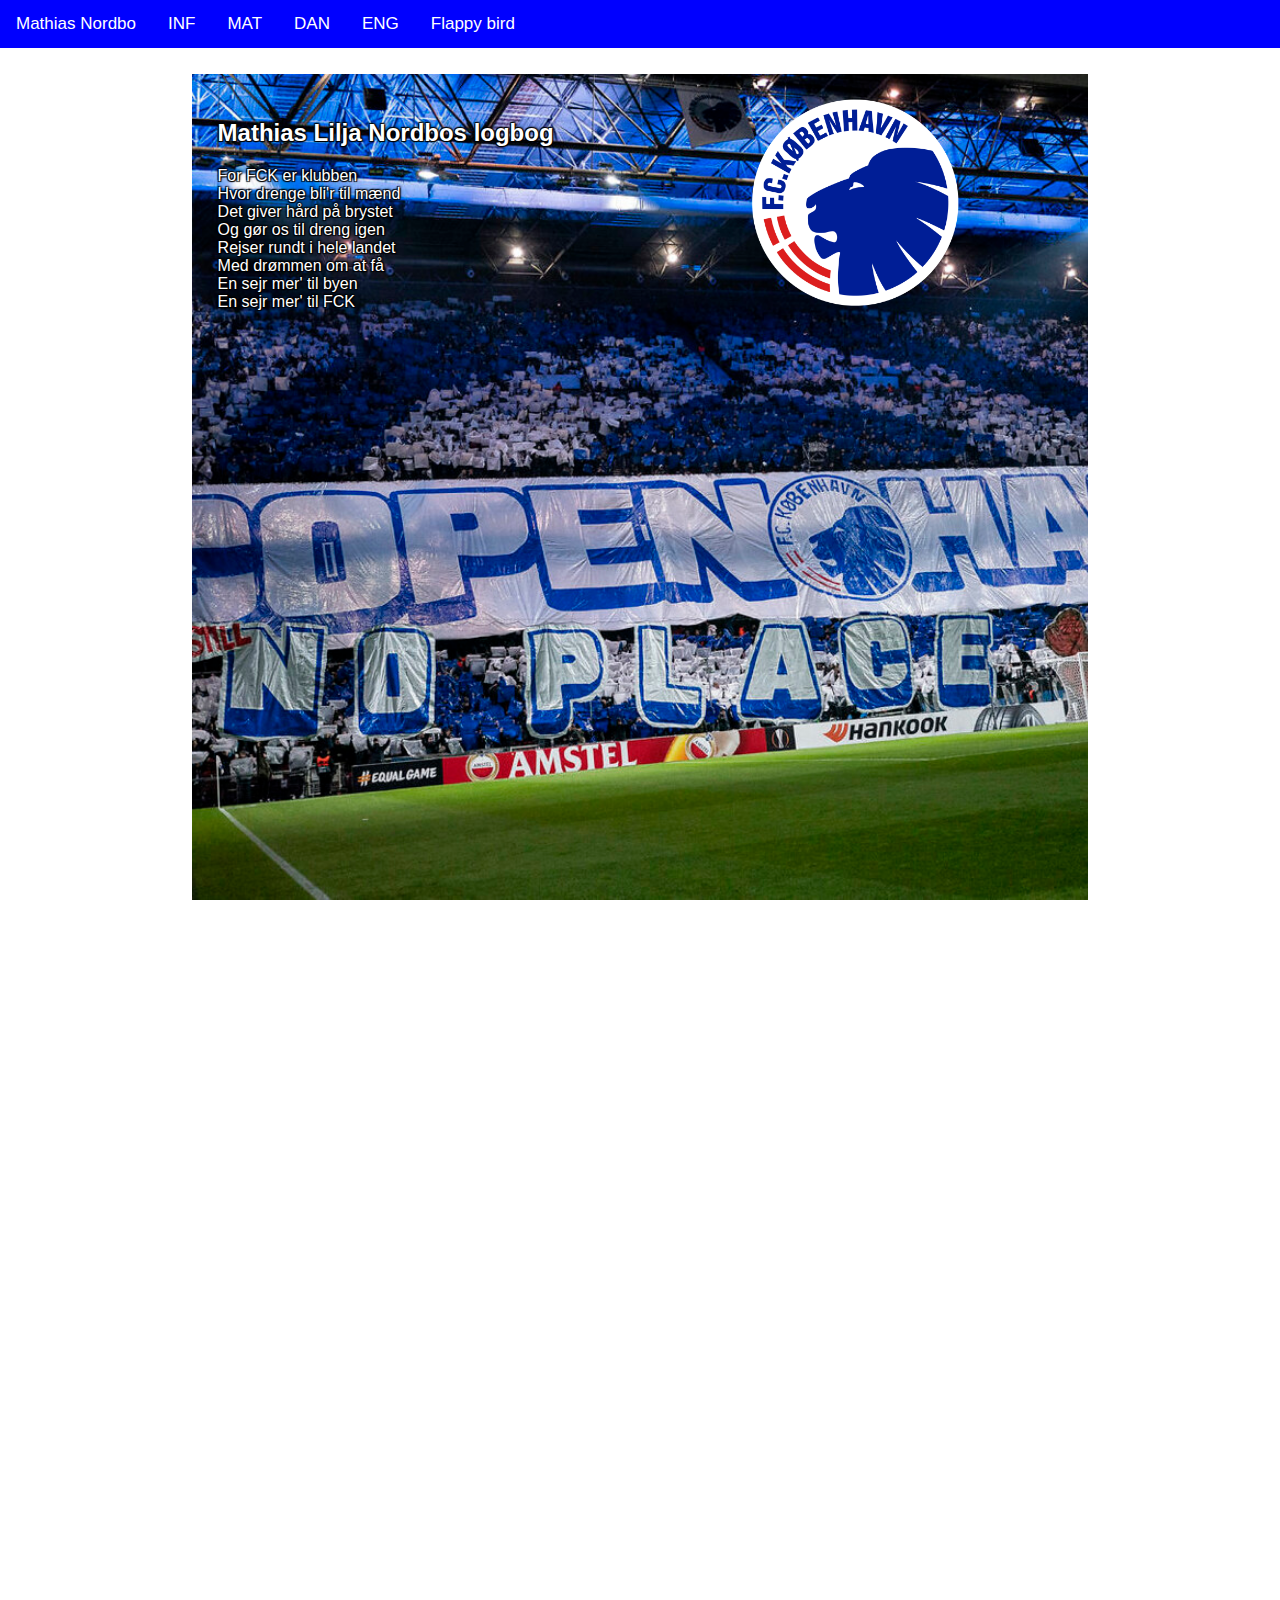
<file: index.html>
<!DOCTYPE html>
<html>
    <head>
        <title>Mathias' logbog</title>
        <meta name="viewport" content="width=device-width, initial-scale=1">
        <link rel="stylesheet" href="https://cdnjs.cloudflare.com/ajax/libs/font-awesome/4.7.0/css/font-awesome.min.css">
        <link rel="stylesheet" href="style.css"></link>
    </head>

    <!-- Banner HTML 
    <div class="banner">
        <h1>Mathias' logbog</h1>
    </div> -->

    <body>
        <!-- Navigation bar HTML -->
        <div class="topnav" id="myTopnav">
            <a href="index.html" class="active">Mathias Nordbo</a>
            <a href="informatik.html">INF</a>
            <a href="matematik.html">MAT</a>
            <a href="dansk.html">DAN</a>
            <a href="engelsk.html">ENG</a>
            <a href="/Users/mathiasliljanordbo/Desktop/Informatik HTML/flappybird-clone-main/beginnerversion/index.html">Flappy bird</a>
            <a href="javascript:void(0);" class="icon" onclick="myFunction()">
              <i class="fa fa-bars"></i>
            </a>
        </div>

        <div class="content">
            <div class="element right">
            <img id="profile-picture" src="images/fck.png">
            </div>
            <div class="element left">
            <h2>
                Mathias Lilja Nordbos logbog
                </h2>
            <p>
                For FCK er klubben
                <br>
                Hvor drenge bli'r til mænd
                <br>
                Det giver hård på brystet
                <br>
                Og gør os til dreng igen
                <br>
                Rejser rundt i hele landet
                <br>
                Med drømmen om at få
                <br>
                En sejr mer' til byen
                <br>
                En sejr mer' til FCK   
            </p>
            </div>
        </div>
        

        <script src="script.js"></script>
    </body>
</html>
</file>
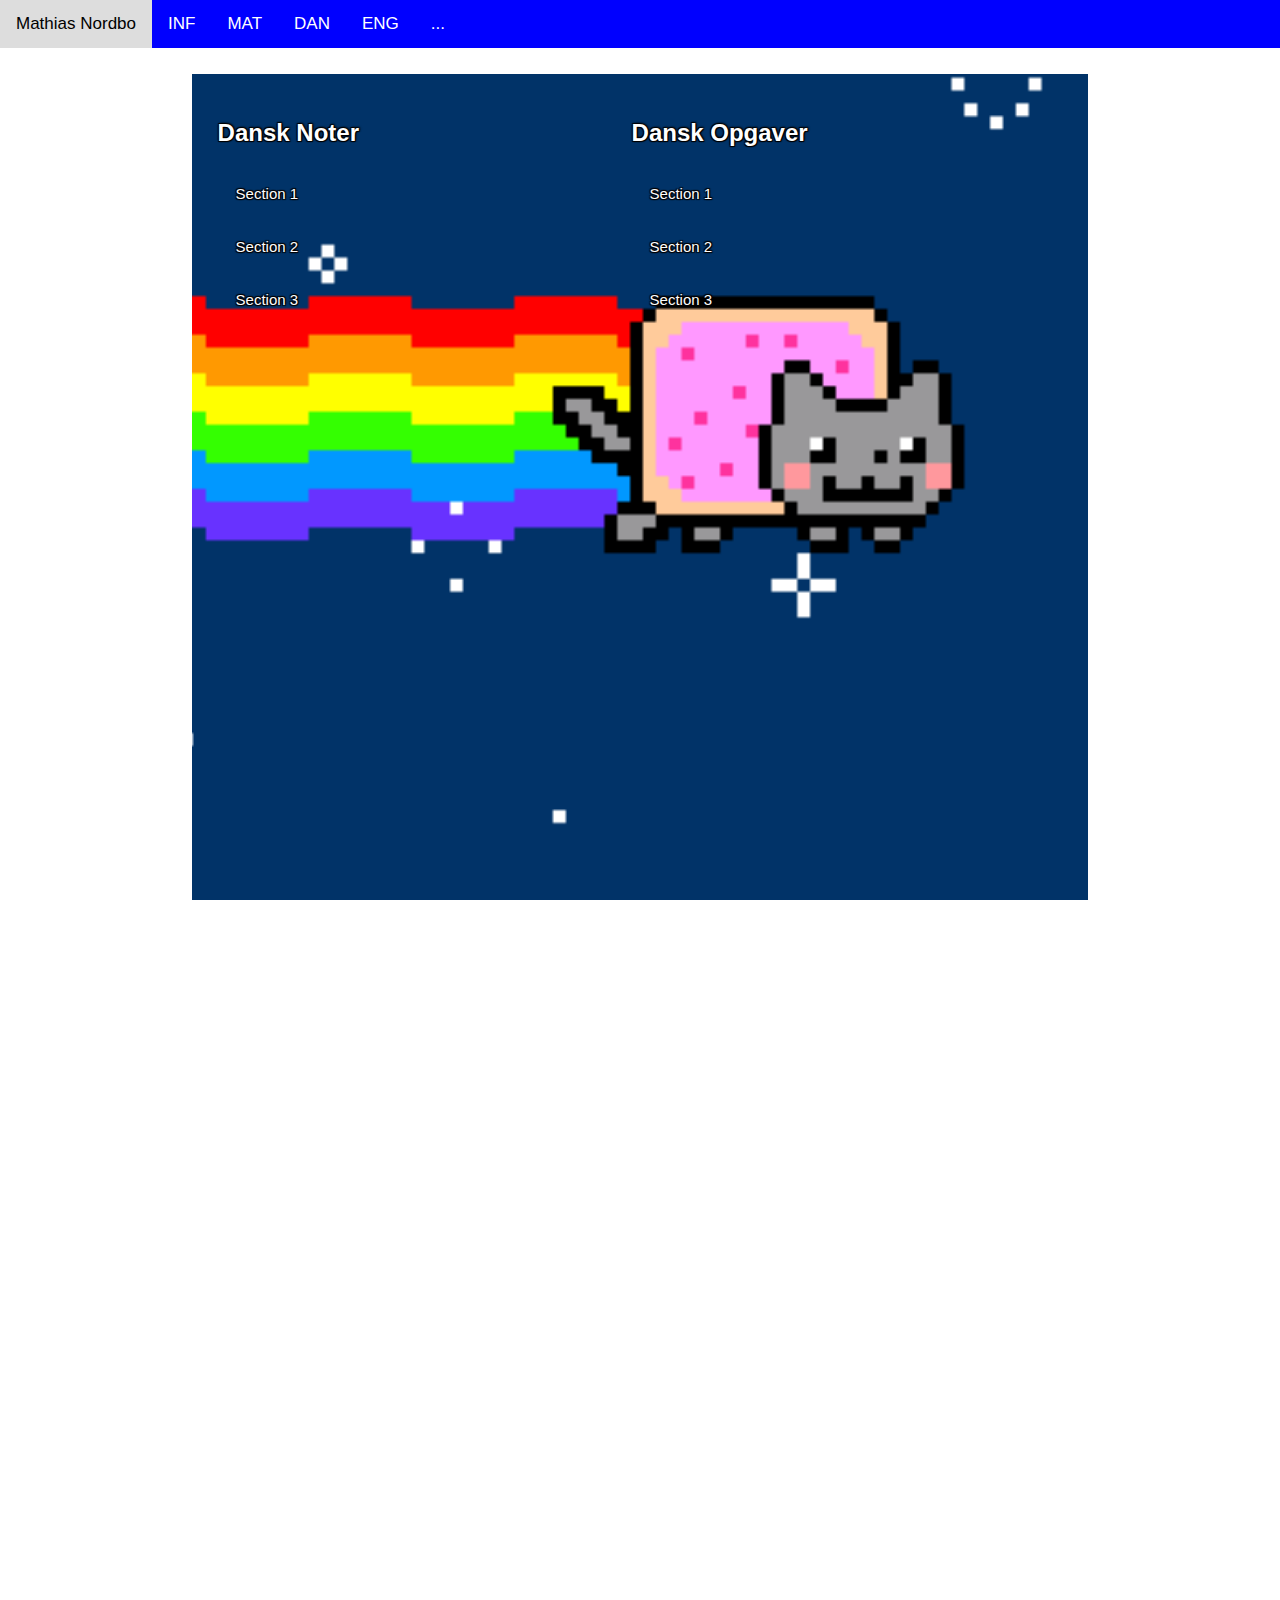
<file: dansk.html>
<!DOCTYPE html>
<html>
    <head>
        <title>Mathias' Logbog</title>
        <meta name="viewport" content="width=device-width, initial-scale=1">
        <link rel="stylesheet" href="https://cdnjs.cloudflare.com/ajax/libs/font-awesome/4.7.0/css/font-awesome.min.css">
        <link rel="stylesheet" href="style.css"></link>
    </head>
    <body>
        <!-- Navigation bar HTML -->
        <div class="topnav" id="myTopnav">
            <a href="index.html">Mathias Nordbo</a>
            <a href="informatik.html">INF</a>
            <a href="matematik.html">MAT</a>
            <a href="dansk.html" class="active">DAN</a>
            <a href="engelsk.html">ENG</a>
            <a href="dotdotdot.html">...</a>
            <a href="javascript:void(0);" class="icon" onclick="myFunction()">
              <i class="fa fa-bars"></i>
            </a>
        </div>

        <!-- Accordion HTML -->
        <div class="content" id="dansk">
            <div class="element left">
                <h2>Dansk Noter</h2>
                <button class="accordion">Section 1</button>
                <div class="panel">
                <p>Lorem ipsum dolor sit amet, consectetur adipisicing elit, sed do eiusmod tempor incididunt ut labore et dolore magna aliqua. Ut enim ad minim veniam, quis nostrud exercitation ullamco laboris nisi ut aliquip ex ea commodo consequat.</p>
                </div>

                <button class="accordion">Section 2</button>
                <div class="panel">
                <p>Lorem ipsum dolor sit amet, consectetur adipisicing elit, sed do eiusmod tempor incididunt ut labore et dolore magna aliqua. Ut enim ad minim veniam, quis nostrud exercitation ullamco laboris nisi ut aliquip ex ea commodo consequat.</p>
                </div>

                <button class="accordion">Section 3</button>
                <div class="panel">
                <p>Lorem ipsum dolor sit amet, consectetur adipisicing elit, sed do eiusmod tempor incididunt ut labore et dolore magna aliqua. Ut enim ad minim veniam, quis nostrud exercitation ullamco laboris nisi ut aliquip ex ea commodo consequat.</p>
                </div>
            </div>

            <div class="element left">
                <h2>Dansk Opgaver</h2>
                <button class="accordion">Section 1</button>
                <div class="panel">
                <p>Lorem ipsum dolor sit amet, consectetur adipisicing elit, sed do eiusmod tempor incididunt ut labore et dolore magna aliqua. Ut enim ad minim veniam, quis nostrud exercitation ullamco laboris nisi ut aliquip ex ea commodo consequat.</p>
                </div>

                <button class="accordion">Section 2</button>
                <div class="panel">
                <p>Lorem ipsum dolor sit amet, consectetur adipisicing elit, sed do eiusmod tempor incididunt ut labore et dolore magna aliqua. Ut enim ad minim veniam, quis nostrud exercitation ullamco laboris nisi ut aliquip ex ea commodo consequat.</p>
                </div>

                <button class="accordion">Section 3</button>
                <div class="panel">
                <p>Lorem ipsum dolor sit amet, consectetur adipisicing elit, sed do eiusmod tempor incididunt ut labore et dolore magna aliqua. Ut enim ad minim veniam, quis nostrud exercitation ullamco laboris nisi ut aliquip ex ea commodo consequat.</p>
                </div>
            </div>

        </div>
        <script src="script.js"></script>
    </body>
</html>
</file>
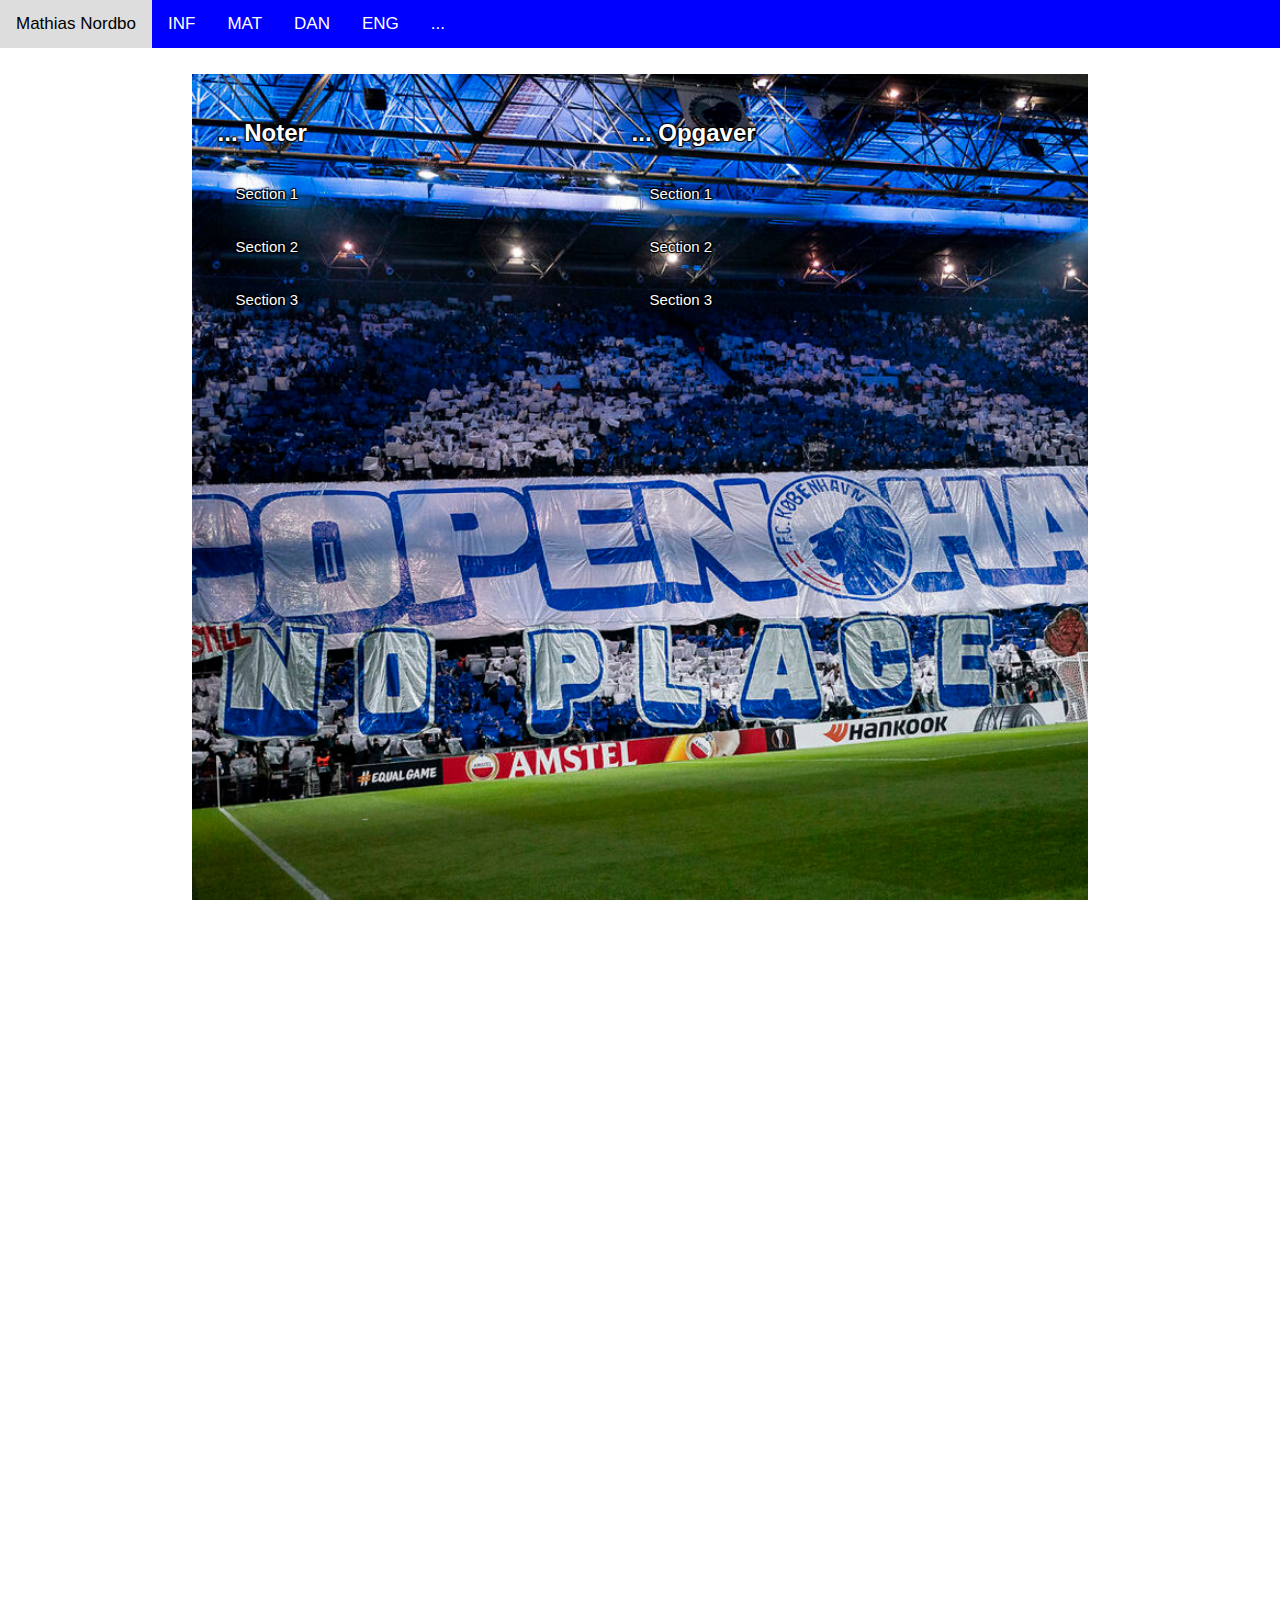
<file: dotdotdot.html>
<!DOCTYPE html>
<html>
    <head>
        <title>Mathias' Logbog</title>
        <meta name="viewport" content="width=device-width, initial-scale=1">
        <link rel="stylesheet" href="https://cdnjs.cloudflare.com/ajax/libs/font-awesome/4.7.0/css/font-awesome.min.css">
        <link rel="stylesheet" href="style.css"></link>
    </head>
    <body>
        <!-- Navigation bar HTML -->
        <div class="topnav" id="myTopnav">
            <a href="index.html">Mathias Nordbo</a>
            <a href="informatik.html">INF</a>
            <a href="matematik.html">MAT</a>
            <a href="dansk.html">DAN</a>
            <a href="engelsk.html">ENG</a>
            <a href="dotdotdot.html" class="active">...</a>
            <a href="javascript:void(0);" class="icon" onclick="myFunction()">
              <i class="fa fa-bars"></i>
            </a>
        </div>

        <!-- Accordion HTML -->
        <div class="content" id="dotdotdot">
            <div class="element left">
                <h2>... Noter</h2>
                <button class="accordion">Section 1</button>
                <div class="panel">
                <p>Lorem ipsum dolor sit amet, consectetur adipisicing elit, sed do eiusmod tempor incididunt ut labore et dolore magna aliqua. Ut enim ad minim veniam, quis nostrud exercitation ullamco laboris nisi ut aliquip ex ea commodo consequat.</p>
                </div>

                <button class="accordion">Section 2</button>
                <div class="panel">
                <p>Lorem ipsum dolor sit amet, consectetur adipisicing elit, sed do eiusmod tempor incididunt ut labore et dolore magna aliqua. Ut enim ad minim veniam, quis nostrud exercitation ullamco laboris nisi ut aliquip ex ea commodo consequat.</p>
                </div>

                <button class="accordion">Section 3</button>
                <div class="panel">
                <p>Lorem ipsum dolor sit amet, consectetur adipisicing elit, sed do eiusmod tempor incididunt ut labore et dolore magna aliqua. Ut enim ad minim veniam, quis nostrud exercitation ullamco laboris nisi ut aliquip ex ea commodo consequat.</p>
                </div>
            </div>

            <div class="element left">
                <h2>... Opgaver</h2>
                <button class="accordion">Section 1</button>
                <div class="panel">
                <p>Lorem ipsum dolor sit amet, consectetur adipisicing elit, sed do eiusmod tempor incididunt ut labore et dolore magna aliqua. Ut enim ad minim veniam, quis nostrud exercitation ullamco laboris nisi ut aliquip ex ea commodo consequat.</p>
                </div>

                <button class="accordion">Section 2</button>
                <div class="panel">
                <p>Lorem ipsum dolor sit amet, consectetur adipisicing elit, sed do eiusmod tempor incididunt ut labore et dolore magna aliqua. Ut enim ad minim veniam, quis nostrud exercitation ullamco laboris nisi ut aliquip ex ea commodo consequat.</p>
                </div>

                <button class="accordion">Section 3</button>
                <div class="panel">
                <p>Lorem ipsum dolor sit amet, consectetur adipisicing elit, sed do eiusmod tempor incididunt ut labore et dolore magna aliqua. Ut enim ad minim veniam, quis nostrud exercitation ullamco laboris nisi ut aliquip ex ea commodo consequat.</p>
                </div>
            </div>

        </div>
        <script src="script.js"></script>
    </body>
</html>
</file>
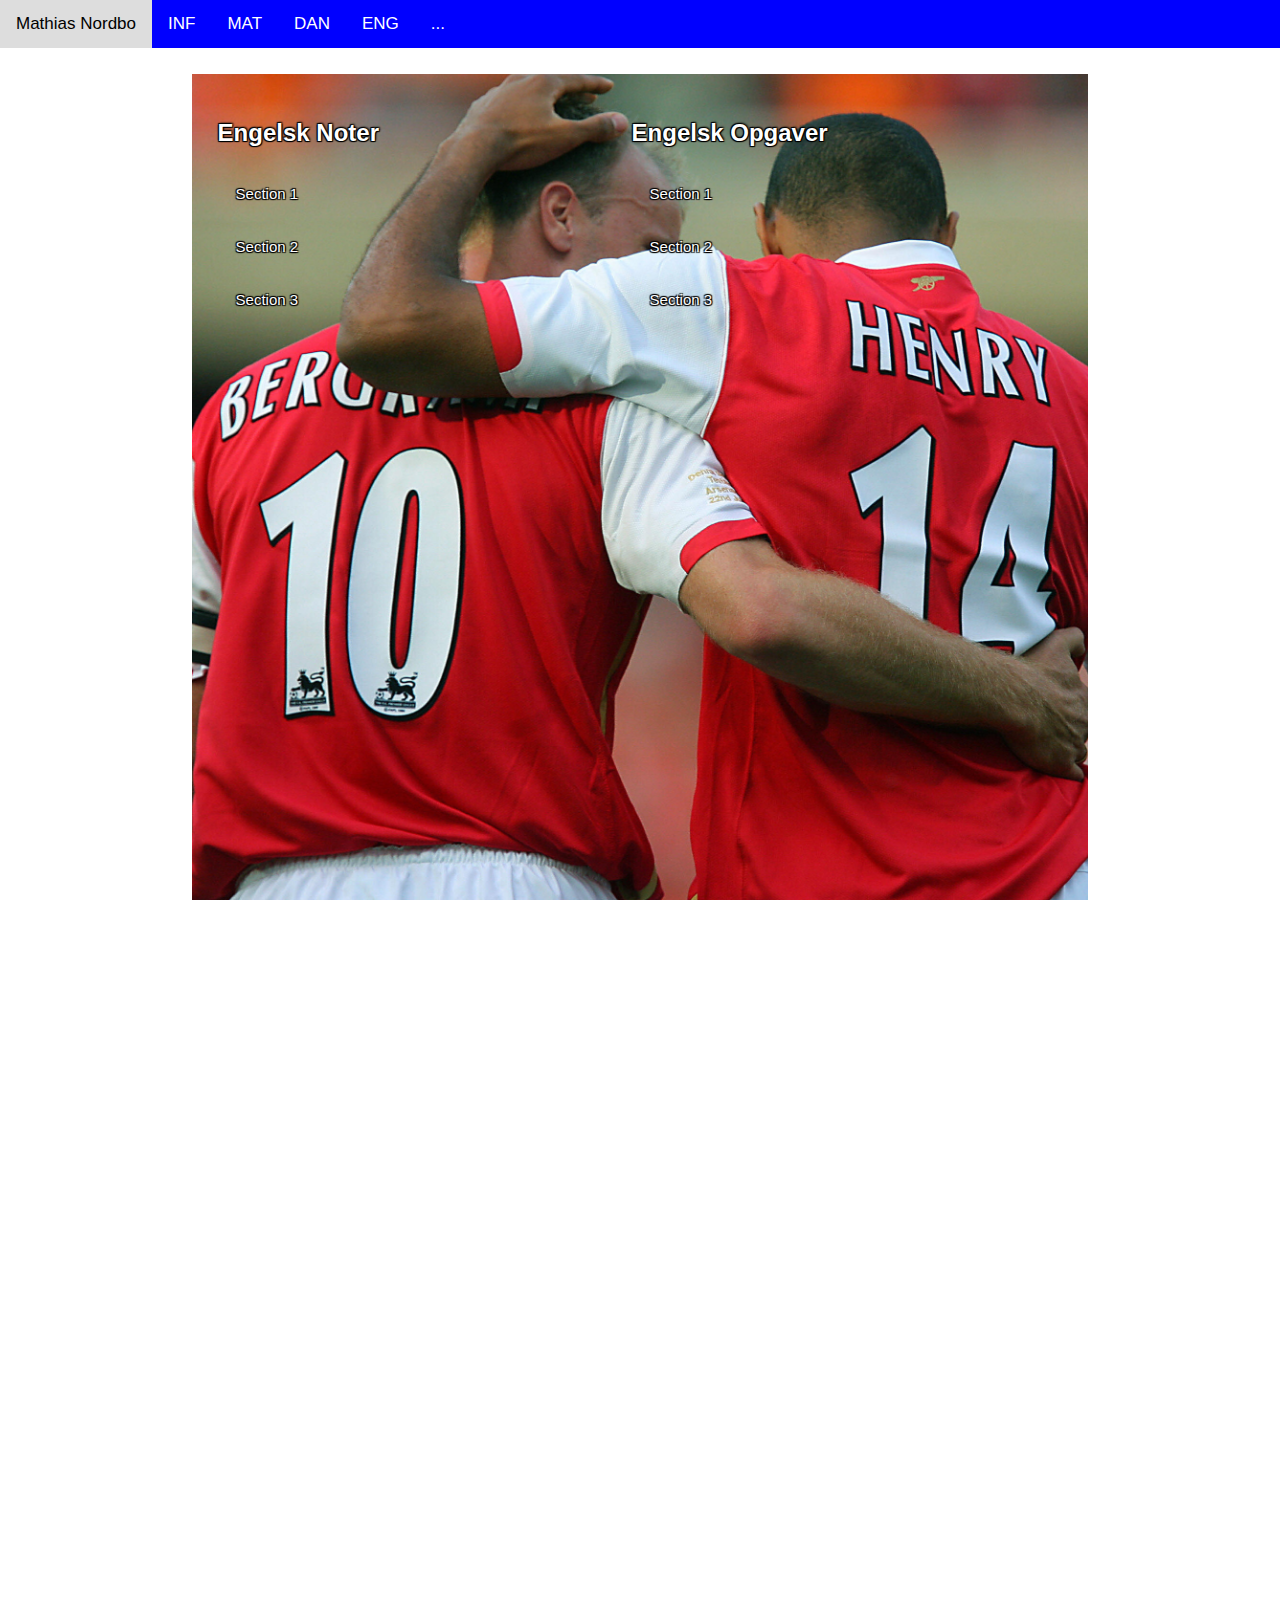
<file: engelsk.html>
<!DOCTYPE html>
<html>
    <head>
        <title>Mathias' Logbog</title>
        <meta name="viewport" content="width=device-width, initial-scale=1">
        <link rel="stylesheet" href="https://cdnjs.cloudflare.com/ajax/libs/font-awesome/4.7.0/css/font-awesome.min.css">
        <link rel="stylesheet" href="style.css"></link>
    </head>
    <body>
        <!-- Navigation bar HTML -->
        <div class="topnav" id="myTopnav">
            <a href="index.html">Mathias Nordbo</a>
            <a href="informatik.html">INF</a>
            <a href="matematik.html">MAT</a>
            <a href="dansk.html">DAN</a>
            <a href="engelsk.html" class="active">ENG</a>
            <a href="dotdotdot.html">...</a>
            <a href="javascript:void(0);" class="icon" onclick="myFunction()">
              <i class="fa fa-bars"></i>
            </a>
        </div>

        <!-- Accordion HTML -->
        <div class="content" id="engelsk">
            <div class="element left">
                <h2>Engelsk Noter</h2>
                <button class="accordion">Section 1</button>
                <div class="panel">
                <p>Lorem ipsum dolor sit amet, consectetur adipisicing elit, sed do eiusmod tempor incididunt ut labore et dolore magna aliqua. Ut enim ad minim veniam, quis nostrud exercitation ullamco laboris nisi ut aliquip ex ea commodo consequat.</p>
                </div>

                <button class="accordion">Section 2</button>
                <div class="panel">
                <p>Lorem ipsum dolor sit amet, consectetur adipisicing elit, sed do eiusmod tempor incididunt ut labore et dolore magna aliqua. Ut enim ad minim veniam, quis nostrud exercitation ullamco laboris nisi ut aliquip ex ea commodo consequat.</p>
                </div>

                <button class="accordion">Section 3</button>
                <div class="panel">
                <p>Lorem ipsum dolor sit amet, consectetur adipisicing elit, sed do eiusmod tempor incididunt ut labore et dolore magna aliqua. Ut enim ad minim veniam, quis nostrud exercitation ullamco laboris nisi ut aliquip ex ea commodo consequat.</p>
                </div>
            </div>

            <div class="element left">
                <h2>Engelsk Opgaver</h2>
                <button class="accordion">Section 1</button>
                <div class="panel">
                <p>Lorem ipsum dolor sit amet, consectetur adipisicing elit, sed do eiusmod tempor incididunt ut labore et dolore magna aliqua. Ut enim ad minim veniam, quis nostrud exercitation ullamco laboris nisi ut aliquip ex ea commodo consequat.</p>
                </div>

                <button class="accordion">Section 2</button>
                <div class="panel">
                <p>Lorem ipsum dolor sit amet, consectetur adipisicing elit, sed do eiusmod tempor incididunt ut labore et dolore magna aliqua. Ut enim ad minim veniam, quis nostrud exercitation ullamco laboris nisi ut aliquip ex ea commodo consequat.</p>
                </div>

                <button class="accordion">Section 3</button>
                <div class="panel">
                <p>Lorem ipsum dolor sit amet, consectetur adipisicing elit, sed do eiusmod tempor incididunt ut labore et dolore magna aliqua. Ut enim ad minim veniam, quis nostrud exercitation ullamco laboris nisi ut aliquip ex ea commodo consequat.</p>
                </div>
            </div>

        </div>
        <script src="script.js"></script>
    </body>
</html>
</file>
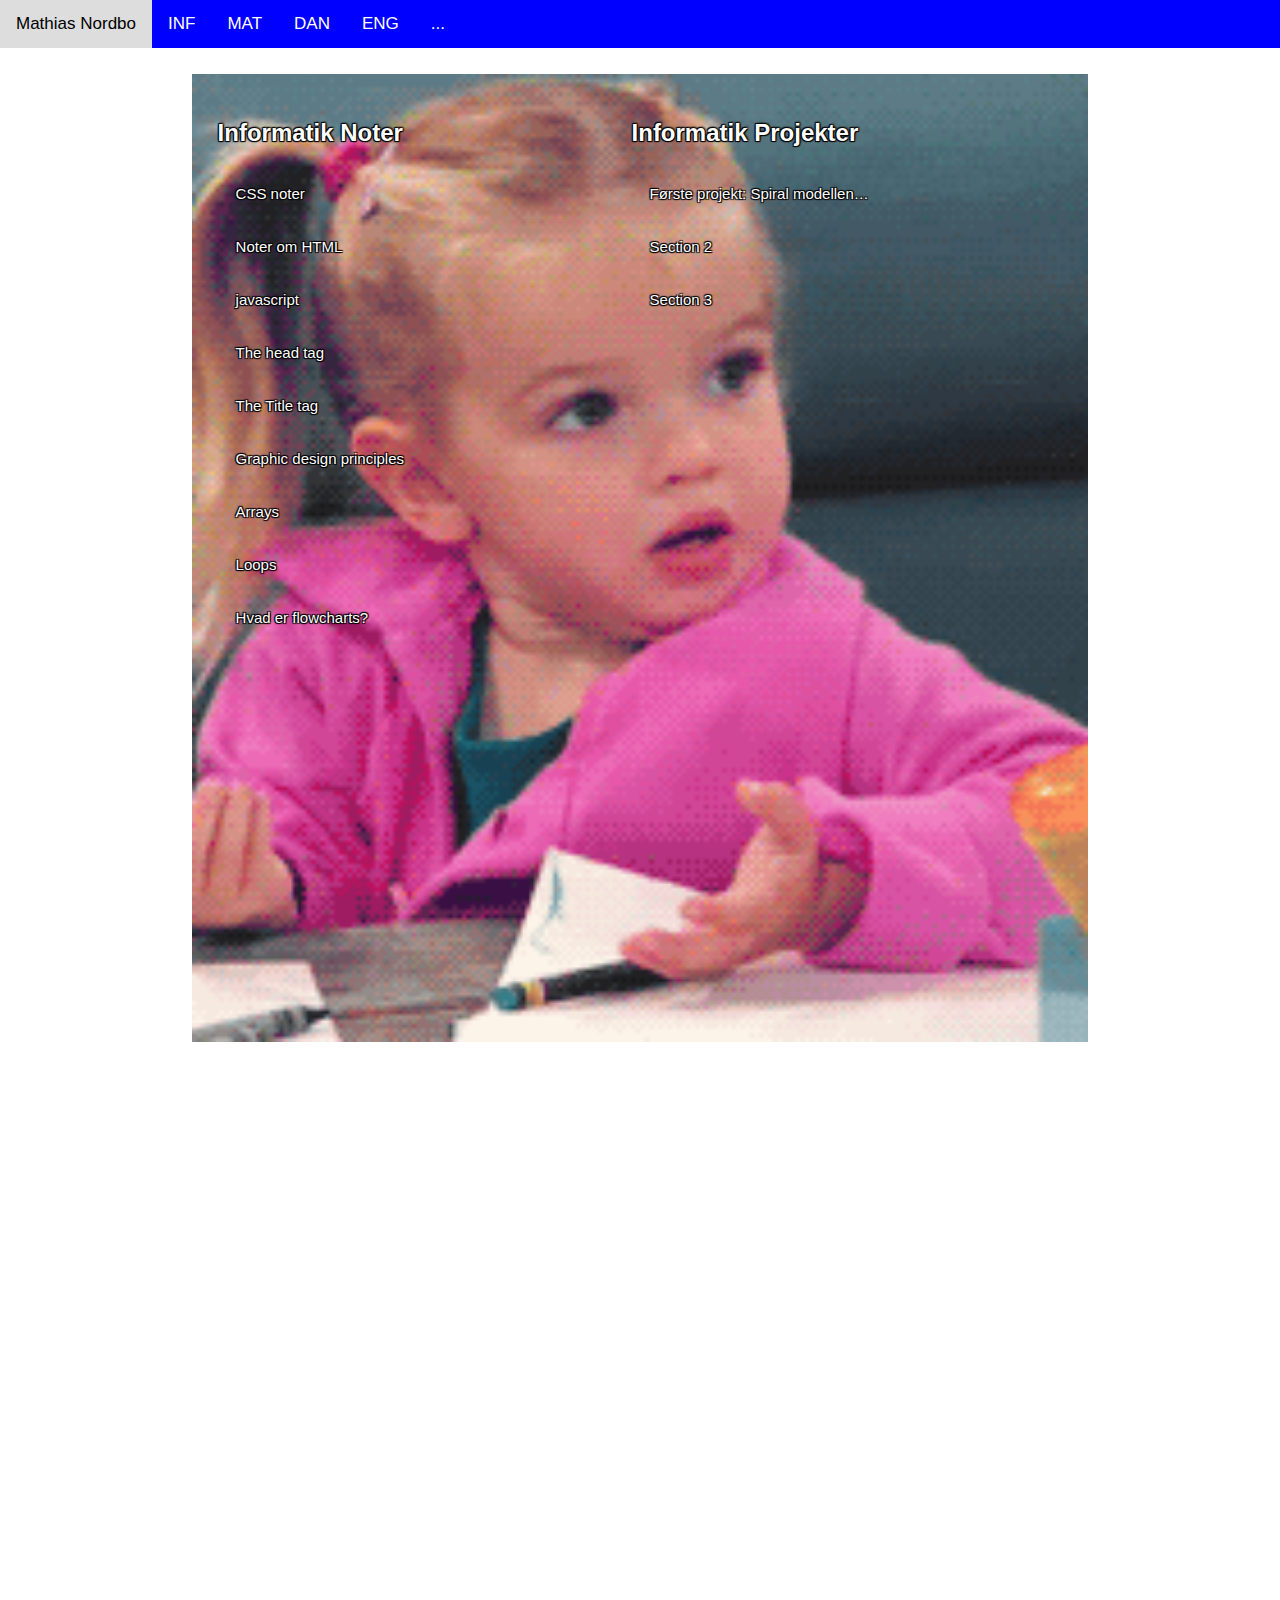
<file: informatik.html>
<!DOCTYPE html>
<html>
    <head>
        <title>Mathias' Logbog</title>
        <meta name="viewport" content="width=device-width, initial-scale=1">
        <link rel="stylesheet" href="https://cdnjs.cloudflare.com/ajax/libs/font-awesome/4.7.0/css/font-awesome.min.css">
        <link rel="stylesheet" href="style.css"></link>
    </head>
    <body>
        <!-- Navigation bar HTML -->
        <div class="topnav" id="myTopnav">
            <a href="index.html">Mathias Nordbo</a>
            <a href="informatik.html" class="active">INF</a>
            <a href="matematik.html">MAT</a>
            <a href="dansk.html">DAN</a>
            <a href="engelsk.html">ENG</a>
            <a href="dotdotdot.html">...</a>
            <a href="javascript:void(0);" class="icon" onclick="myFunction()">
              <i class="fa fa-bars"></i>
            </a>
        </div>

        <!-- Accordion HTML -->
        <div class="content" id="informatik">
            <div class="element left">
                <h2>Informatik Noter</h2>
                <button class="accordion">CSS noter</button>
                <div class="panel">
                <p>Man bruger CSS til at definere hvordan en hjemmeside skal se ud..</p>
                </div>

                <button class="accordion">Noter om HTML</button>
                <div class="panel"> 
                <p></p>Man bruger HTML til at definere indholdet på en hjemmeside
                <br>
                <br>
                - ​​HTML stands for Hyper Text Markup Language
                <br>
                - HTML is the standard markup language for creating Web pages
                <br>
                <br>
                - HTML describes the structure of a Web page
                <br>
                <br>
                - HTML consists of a series of elements
                <br>
                <br>
                HTML elements tell the browser how to display the content
                <br>
                <br>
                - HTML elements label pieces of content such as "this is a heading", "this is a paragraph", "this is a link", etc.

                </div>

                <button class="accordion">javascript</button>
                <div class="panel">
                <p> JS også kaldet javascript - JS er et script tag.
                    <br>
                    DOM - document object model
                </div><button class="accordion">The head tag</button>
                <div class="panel">
                <p>The head tag in HTML is used to define the head portion of the document which contains information related to the document. The head tag contains other head elements such as title, meta, link, style link </p>
                </div><button class="accordion">The Title tag</button>
                <div class="panel">
                <p>The title element defines the document's title that is shown in a Browser's title bar or a page's tab. It only contains text; tags within the element are ignored.</p>
                </div><button class="accordion">Graphic design principles</button>
                <div class="panel">
                <p>Der findes nogle principper indenfor desgin af hjemmeside, disse 5 principper er: contrast, alignment, proximity, repetition og white space.
                <br>
                <br>
                Et ekempel kan være contrest: Contrest er ligesom på dansk kontrast, forskelligheder mellem ting. Altså det her med, at man skal kunne se forskellighederne mellem de forskellige ting inde på hjemmesiden. Der findes også nogle forskellige typer af contrest, det kan f.eks. være i forhold til teksten, hvor at baggrunden gerne skulle være tydeligt adskillelig fra teksten. Contrest of size, kunne være at titlen gerne skal være større en den brødtekst man ligesom har skrevet på hjemmesiden. Dert findes også flere emner indenfor ''contrest''. Der findes også andre eksempler på principper!!
                </p>
                </div><button class="accordion">Arrays</button>
                <div class="panel">
                <p>An array is a special variable, which can hold more than one value. I stedet for at skrive variabler for hver et item du skal bruge. Hvis nu du har flere af dem, ville der være besværligt at skrive variabler for hver og en. Derfor bruger man arrays. En array kan holde op til flere values. Det betyder at alle values vil være under samme navn, og du vil derfor kunne tilgå de her values, ved at referere til et index nummer. Syntaksen for en array ser således ud:
                    <br> const array_name = [item1, item2, ...];       </p>
                </div><button class="accordion">Loops</button>
                <div class="panel">
                <p>Loops are handy, if you want to run the same code over and over again, each time with a different value.
                    <br>Often this is the case when working with arrays:
                <br> Dette kan være et eksempel på en syntaks til et loop:
            <br> for (let i = 0; i < cars.length; i++) { 
                text += cars[i] + "<br>";
              }</p>
                </div><button class="accordion">Hvad er flowcharts?</button>
                <div class="panel">
                <p>Flowline: Peger til det næste skridt
                    <br>
                    Terminal: Indikerer start/slut
                    <br>
                    Process: typisk en variable der bliver lavet, får en ny værdi eller en funktion bliver brugt, etc.
                    <br>
                    Decision: Typisk et if-statement eller en anden betingelse i et loop, der får programmet til at forgrene sig.
                    <br>
                    Input/output: Typisk alert, prompt eller confirm eller andre former for input/output
                    
                </p>
                </div>
            </div>

            <div class="element left">
                <h2>Informatik Projekter</h2>
                <button class="accordion">Første projekt: Spiral modellen…</button>
                <div class="panel">
                <p>Vores første projekt, har omhandlet spiral-modellen. Spiral-modellen, er ligesom faserne man skal gå igennem, for at skabe sig en essentiel hjemmeside, f.eks.</p>
                <br>
                De tre faser man går igennem, er følgende: Asses, Design & build... Asses bruges når man skal finde på det problem man evt. vil løse igennem sin eventuelle hjemmeside. Dette kan gøres ved hjælp af interviews, observationer, surveys.
                <br>
                <br>
                I design fasen starter man med at desgien sin hjemmeside. Her kan man eventuelt finde et stykke papir frem, hvor man skitserer hvordan ens hjemmeside kan se ud. Det kan f.eks. være i form af ''white space'', ''proximity'', ''contrest'', mm. Her lærer man også lidt om det essentielle i hjemmesiden. Passer designet til indholdet?
                Men for at finde ud af om vi dækker de behov brugerne føler nødvendige, findes der også teknikker til, hvordan vi gør det. Det kan eksempelvis være: at oprette personas, sketching, brainstorms mm. 
                <br>
                <br>
                Det er først i buiold fasen, at vi begynder at lave vores hjemmeside. Alt vi har fået med fra Asses og Desgin, skal vi nu bruge til at lave den helt rigtige prototype. Også i Build fasen er der metoder man kan bruge. Her foreslås det at bruge Lo-, Mid- and Hi-Fidelity Prototyping. Når det, som i vores tilfælde, bare er et skoleprojket, foreslås det at bruge lofidelity prototyping. Det er egentlig en prototype som ikke kan tilgås af brugere, andet end dig selv. Modsat highfidelity prototyping, som netop kan tilgås af mus-keyboard brugere.
                Efter man har fået oprettet sin hjemmeside, kan man bruge feedback som hjælp til at forbedre sin hjemmeside. Dette kaldes for UX/user experience. DEt er egentlig de som har testet din hjemmeside, der vurderer hvordan fin hjemmeside fungere, og altså derfor kommer med ris eller ros. Altså konstruktiv kritik, til forbedring af hjemmesiden. 
                <br>
                Her under ses et udklip af hjemmesiden
                <img src="images/Hjemmeside.png" alt="hjemmeside" width="300" height="300">
                </div>

                <button class="accordion">Section 2</button>
                <div class="panel">
                <p>Lorem ipsum dolor sit amet, consectetur adipisicing elit, sed do eiusmod tempor incididunt ut labore et dolore magna aliqua. Ut enim ad minim veniam, quis nostrud exercitation ullamco laboris nisi ut aliquip ex ea commodo consequat.</p>
                </div>

                <button class="accordion">Section 3</button>
                <div class="panel">
                <p>Lorem ipsum dolor sit amet, consectetur adipisicing elit, sed do eiusmod tempor incididunt ut labore et dolore magna aliqua. Ut enim ad minim veniam, quis nostrud exercitation ullamco laboris nisi ut aliquip ex ea commodo consequat.</p>
                </div>
            </div>

        </div>
        <script src="script.js"></script>
    </body>
</html>
</file>
<file: style.css>
body {
    margin: 0;
    font-family: Arial, Helvetica, sans-serif;
  }

  /* Navigation bar CSS */
  .topnav {
    overflow: hidden;
    background-color: #0000ff;
    margin: 0;
  }
  
  .topnav a {
    float: left;
    display: block;
    color: #ffff;
    text-align: center;
    padding: 14px 16px;
    text-decoration: none;
    font-size: 17px;
  }
  
  .topnav a:hover {
    background-color: #ddd;
    color: black;
  }
  
  .topnav a.active {
    background-color: #0000ff;
    color: white;
  }
  
  .topnav .icon {
    display: none;
  }
  
  @media screen and (max-width: 600px) {
    .topnav a:not(:first-child) {display: none;}
    .topnav a.icon {
      float: right;
      display: block;
    }
  }
  
  @media screen and (max-width: 600px) {
    .topnav.responsive {position: relative;}
    .topnav.responsive .icon {
      position: absolute;
      right: 0;
      top: 0;
    }
    .topnav.responsive a {
      float: none;
      display: block;
      text-align: left;
    }
  }

  /* Banner CSS */
  .banner {
    margin: 0;
    overflow: hidden;
    display: block;
    text-align: center;
    background-color: #333;
  }

  /* Content CSS */
  .content {
    margin-left: 15%;
    margin-right: 15%;
    margin-top: 2%;
    padding: 2%;
    text-align: center;
    background-image: url('images/Parken.jpeg');
    background-repeat: no-repeat;
    background-attachment: fixed;
    background-size: cover;
    min-height: 10000vh;
    color: white;
    text-shadow:
    -1px -1px 1px #000,
    1px -1px 2px #000,
    -1px 1px 1px #000,
    1px 1px 1px #000; 
  }

  #informatik {
    background-image:  url('images/inf.gif');
  }

  #matematik {
    background-image:  url('images/Gif.gif');
  }

  #engelsk {
    background-image:  url('images/Arsenal.jpeg');
  }

 
  }

  #dotdotdot {
    background-image:  url('images/among\ us.gif');
  }

  #dansk {
    background-image:  url('images/cat.gif');
  }

  .content .element {
    max-width: 49%;
    margin: 0 auto;
    text-align:center; 
  }

  .content .element p {
    text-align: left;
  }
  
  .content .element h2 {
    text-align: left;
  }

 .content .left {
    float: left;
  }

  .content .right {
    float: right;
  }

  @media screen and (max-width: 600px) {
    .content {
      margin-left: 2%;
      margin-right: 2%;
    }

    .content .element {
      float: none;
      max-width: 80%;
    } 
  }

  #profile-picture {
    max-width: 50%;
  }

  /* Accordion CSS */
  .accordion {
    background-color: transparent;
    color: rgb(253, 253, 253);
    text-shadow:
    -1px -1px 1px #000,
    1px -1px 1px #000,
    -1px 1px 1px #000,
    1px 1px 1px #000; 
    cursor: pointer;
    padding: 18px;
    width: 100%;
    border: none;
    text-align: left;
    outline: none;
    font-size: 15px;
    transition: 0.4s;
  }
  
  .accordion:hover {
  border: solid 1px rgb(119, 119, 119);
  }
  
  .panel {
    padding: 0 18px;
    background-color: transparent;
    max-height: 0;
    overflow: hidden;
    transition: max-height 0.2s ease-out;
  }
</file>
